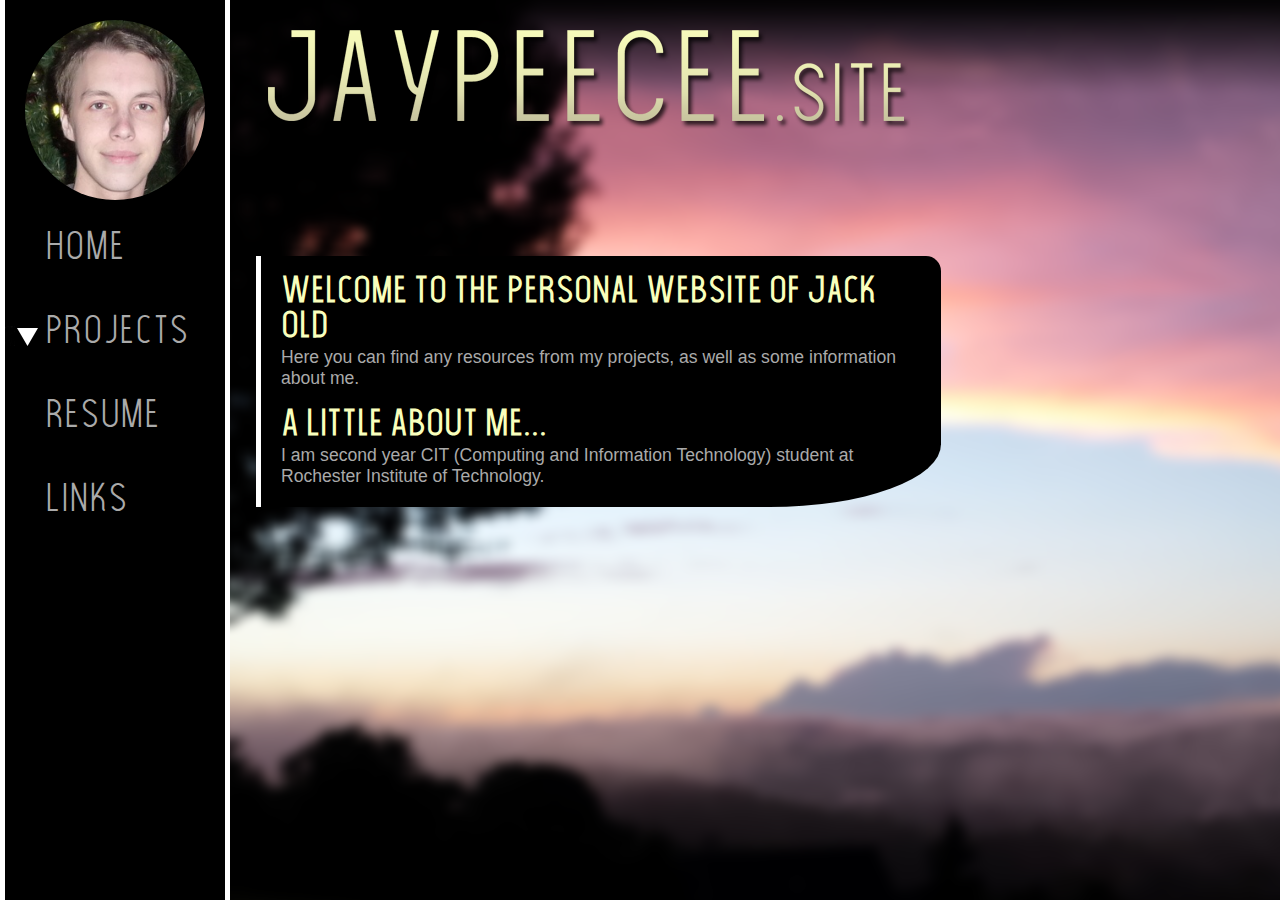
<file: index.html>
<!DOCTYPE html>
<html lang="en">
	<head>
		<meta charset="utf-8" />
		<title> JPC Homepage </title>
		<link rel="shortcut icon"  href="assets/media/icon_image.ico" />
		<link rel="stylesheet" type="text/css" href="assets/style.css">
		<script src="assets/functions.js"></script>


	</head>
	<body>
		<img src="assets/media/title_ps2.png" width="656px" height="110px" />
		<img id="avatar" src="assets/media/avatar_cropped.png" width="180" height="180" />
		<nav>
			<ul>
				<a href=# ><li>Home</li></a>
				<a href=#><li class="parent" onclick="subMenu();"> Projects </li></a>
				<ul id="sublist">
					<a href=#><li>Websites</li></a>
					<a href=#><li>Javascript</li></a>
					<a href=#><li>PHP</li></a>
				</ul>
				<a href="resume/resume.html" ><li>Resume</li></a>
				<a href=# ><li>Links</li></a>
			</ul>
		</nav>

	<section id="aboutMe">
		<h1>Welcome to the Personal Website of Jack Old</h1>
		<p>
			Here you can find any resources from my projects, as well as some
			information about me.
		</p>
		<h1>A Little About Me...</h1>
		<p>
			I am second year CIT (Computing and Information Technology) student at
			Rochester Institute of Technology.
		</p>
	</section>


	</body>
</html>
</file>
<file: assets/style.css>
body{
	margin: 0;
	background-image: url("media/jpcBG.png");
	/*background-color: gray;*/

}
img{
	margin-left: 0;
	padding: 0;
	float: right;
	position: absolute;
	left: 260px;
	top: 20px;

}
img#avatar{
	border-radius: 50%;
	position: absolute;
	left: 25px;
	z-index: 5;

}
nav{
	margin: 0;
	color: #AAAAAA;
	font-family: "TheLightFont", arial;
	font-size: 240%;
	background-color: rgba(0,0,0,80);
	display:inline-block;
	position: absolute;
	width: 220px;
	top: 0;
	bottom: 0;
	border-left: solid 5px #FFFFFF;
	border-right: solid 5px #FFFFFF;
	padding-top: 210px;
	padding-bottom: 35%;

}
nav ul{
	margin: 0;
	padding: 0;
	list-style: none;
}
nav ul li{
	display: block;
	margin: 0;
	padding: 20px 40px 25px 40px;
	transition: background-color .3s, border-left .3s;
}
nav ul li a{
	text-decoration: none;
	color: #AAAAAA;
}
nav ul a{
	text-decoration: none;
	color: #AAAAAA;
}
nav ul li:hover{
	background-color: #333333;
	border-left: solid 6px #FFFFCC;
	text-decoration: none;

}
nav ul > ul{
	opacity: 0;
	height: 0;
	z-index: 0;
	visibility: hidden;
	/* transition-duration: .4s; */
	transform: translateY(-15px);
	transition: all .4s;
	padding: 0;
	margin: 0;
	color: #EEAAAA;
	font-size: 60%;



}
.appearing{
	/* z-index: 0; */
	height: auto;
	visibility: visible;
	transform: translateY(0%);
	opacity: 1;

}


nav ul > ul li{

	color: #EEAAAA;
	margin-left: 30px;

}



/*Information Elements*/
/*Index*/
section#aboutMe{
	margin-left: 20%;
	margin-top: 20%;
	width: 50%;
	background-color: rgba(0,0,0,10);
	padding: 0 20px 20px 20px;
	border-left: solid 5px white;
	border-radius: 0 15px 25% 0;
	font-size: 110%
}
h1{
	font-family: "TheLightFont", arial;
	color: #f9ffbc;
	margin: 0;
	padding-bottom: 1px;
	padding-top: 20px;
}
p{
	font-family: arial;
	color: #AAAAAA;
	padding: 0;
	margin: 0;
}
/*Resume*/
object#resume{
	position: absolute;
	left: 20%;
	top: 25%;

}
li.parent{
	background-image: url("media/dropdown.png");
	background-repeat: no-repeat;
	background-position: left;
}



@font-face{
font-family:"TheLightFont";

src: url("font/TheLightFont.otf");

}
</file>
